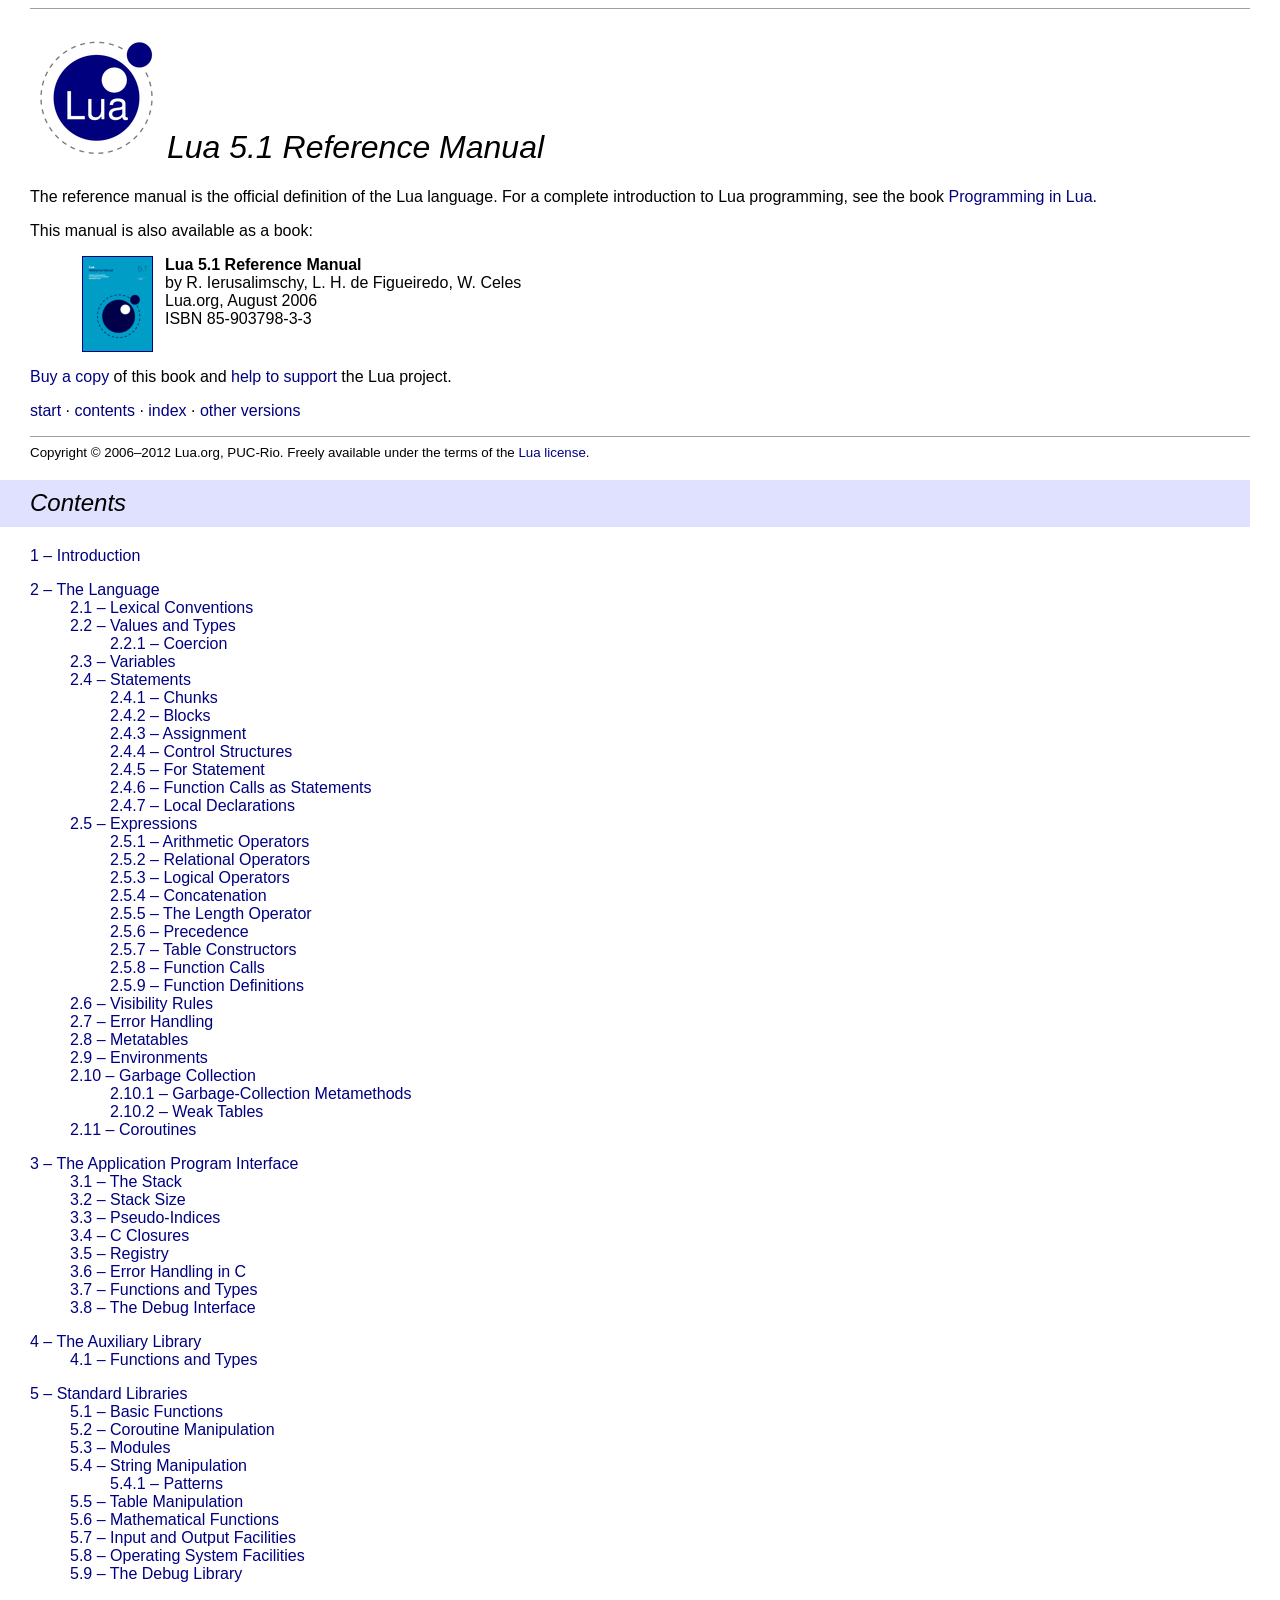
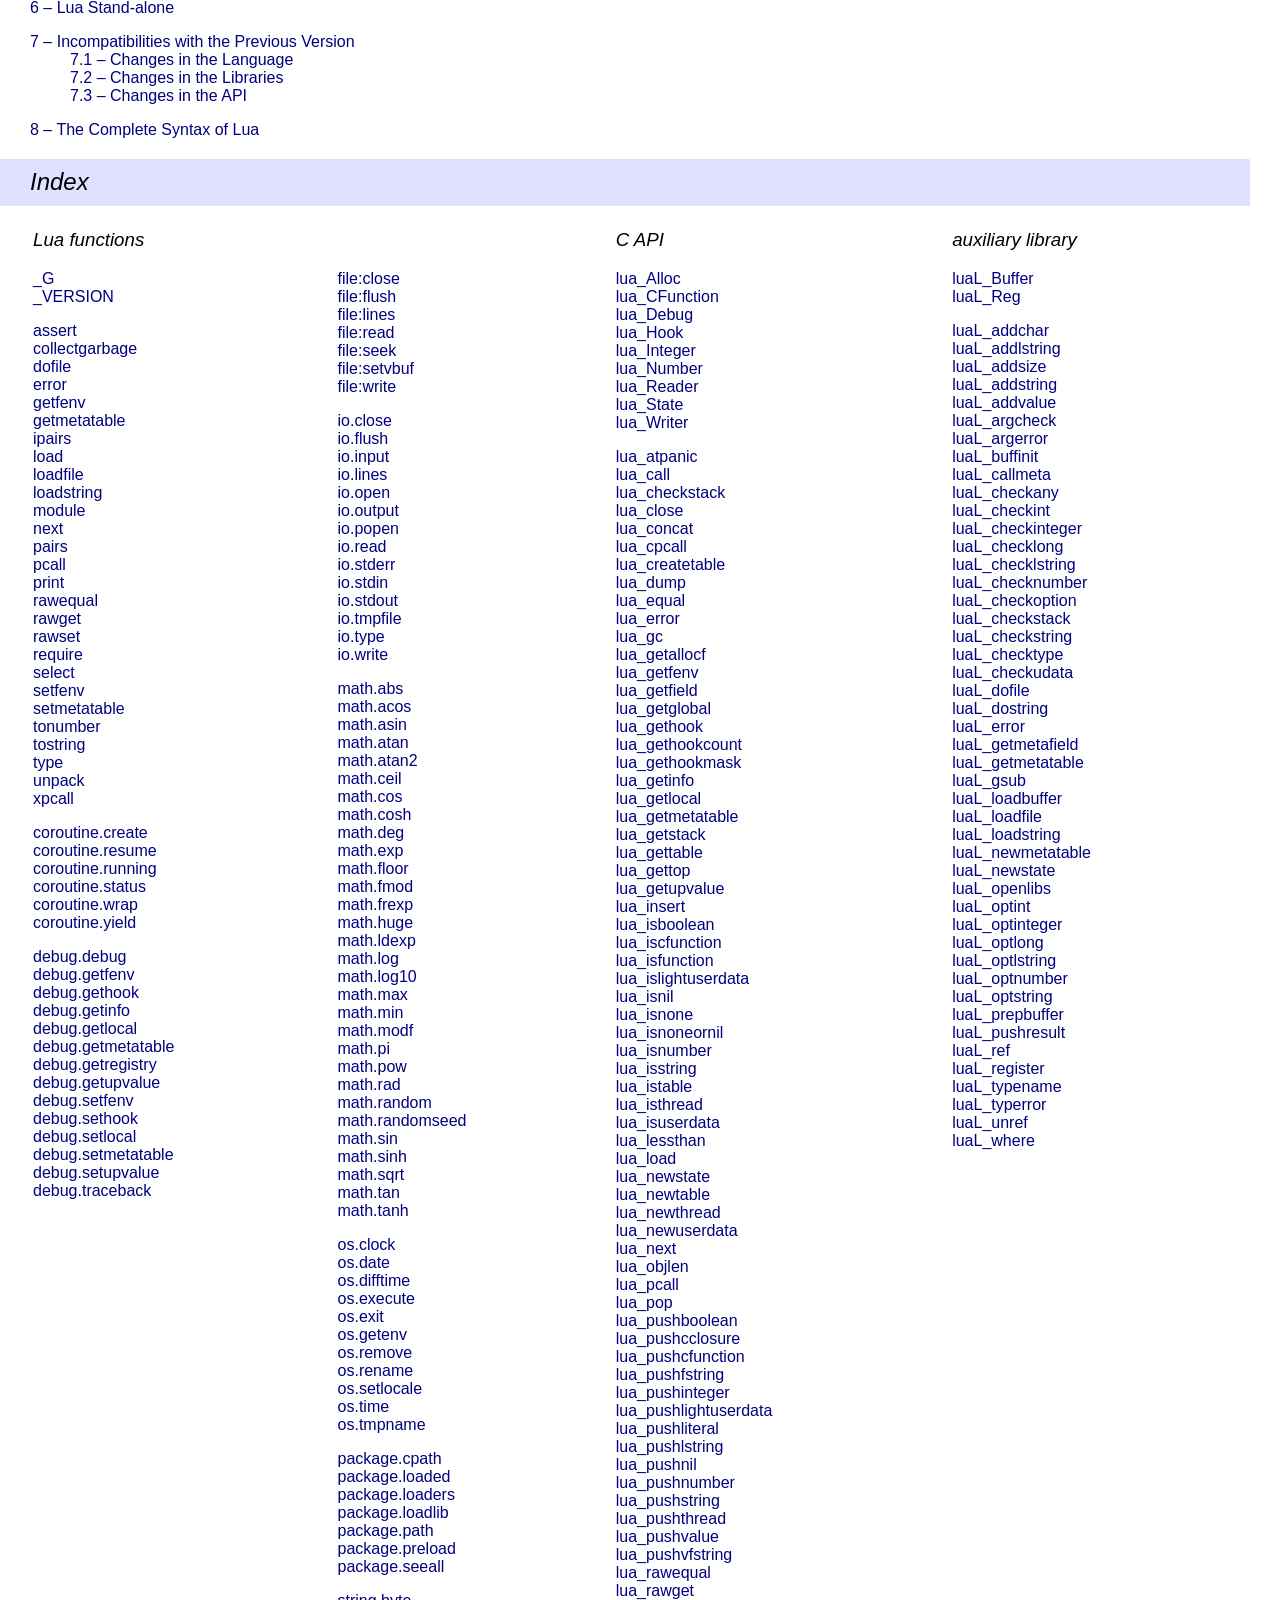
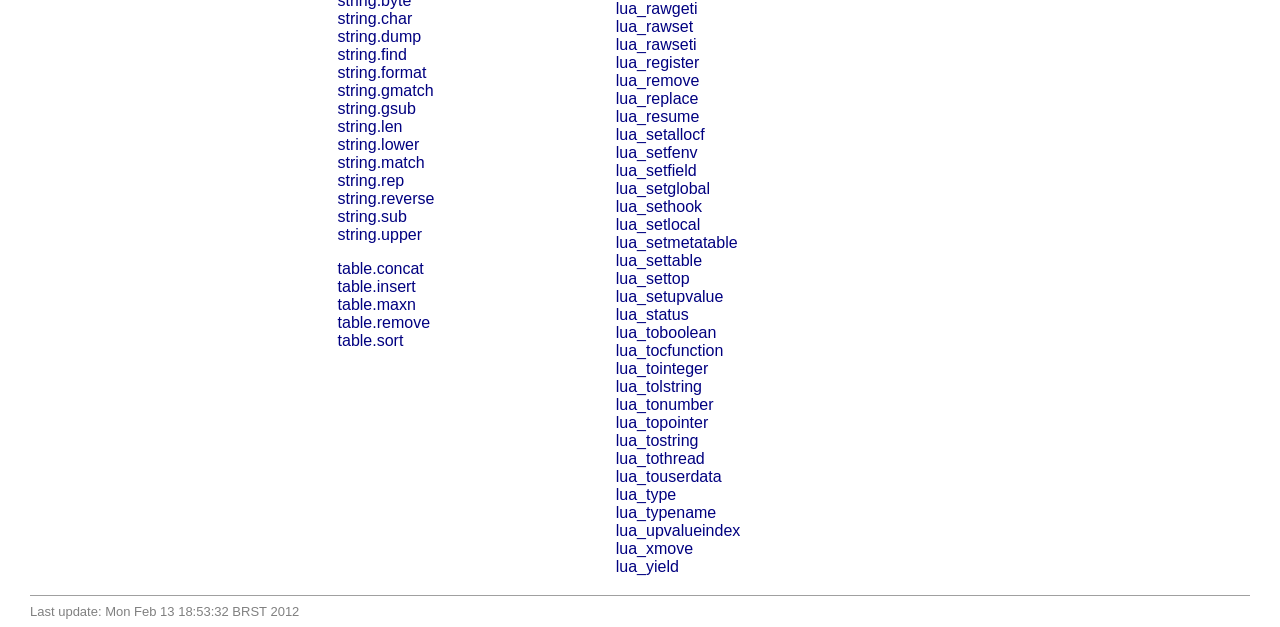
<file: kinoafisha/redis-stable/deps/lua/doc/contents.html>
<!DOCTYPE HTML PUBLIC "-//W3C//DTD HTML 4.01 Transitional//EN">
<HTML>
<HEAD>
<TITLE>Lua 5.1 Reference Manual - contents</TITLE>
<LINK REL="stylesheet" TYPE="text/css" HREF="lua.css">
<META HTTP-EQUIV="content-type" CONTENT="text/html; charset=utf-8">
<STYLE TYPE="text/css">
ul {
	list-style-type: none ;
}
</STYLE>
</HEAD>

<BODY>

<HR>
<H1>
<A HREF="http://www.lua.org/"><IMG SRC="logo.gif" ALT="" BORDER=0></A>
Lua 5.1 Reference Manual
</H1>

<P>
The reference manual is the official definition of the Lua language.
For a complete introduction to Lua programming, see the book
<A HREF="http://www.lua.org/docs.html#pil">Programming in Lua</A>.

<P>
This manual is also available as a book:
<BLOCKQUOTE>
<A HREF="http://www.amazon.com/exec/obidos/ASIN/8590379833/lua-indexmanual-20">
<IMG SRC="cover.png" ALT="" TITLE="buy from Amazon" BORDER=1 ALIGN="left" HSPACE=12>
</A>
<B>Lua 5.1 Reference Manual</B>
<BR>by R. Ierusalimschy, L. H. de Figueiredo, W. Celes
<BR>Lua.org, August 2006
<BR>ISBN 85-903798-3-3
<BR CLEAR="all">
</BLOCKQUOTE>

<P>
<A HREF="http://www.amazon.com/exec/obidos/ASIN/8590379833/lua-indexmanual-20">Buy a copy</A>
of this book and
<A HREF="http://www.lua.org/donations.html">help to support</A>
the Lua project.

<P>
<A HREF="manual.html">start</A>
&middot;
<A HREF="#contents">contents</A>
&middot;
<A HREF="#index">index</A>
&middot;
<A HREF="http://www.lua.org/manual/">other versions</A>
<HR>
<SMALL>
Copyright &copy; 2006&ndash;2012 Lua.org, PUC-Rio.
Freely available under the terms of the
<A HREF="http://www.lua.org/license.html">Lua license</A>.
</SMALL>

<H2><A NAME="contents">Contents</A></H2>
<UL style="padding: 0">
<LI><A HREF="manual.html">1 &ndash; Introduction</A>
<P>
<LI><A HREF="manual.html#2">2 &ndash; The Language</A>
<UL>
<LI><A HREF="manual.html#2.1">2.1 &ndash; Lexical Conventions</A>
<LI><A HREF="manual.html#2.2">2.2 &ndash; Values and Types</A>
<UL>
<LI><A HREF="manual.html#2.2.1">2.2.1 &ndash; Coercion</A>
</UL>
<LI><A HREF="manual.html#2.3">2.3 &ndash; Variables</A>
<LI><A HREF="manual.html#2.4">2.4 &ndash; Statements</A>
<UL>
<LI><A HREF="manual.html#2.4.1">2.4.1 &ndash; Chunks</A>
<LI><A HREF="manual.html#2.4.2">2.4.2 &ndash; Blocks</A>
<LI><A HREF="manual.html#2.4.3">2.4.3 &ndash; Assignment</A>
<LI><A HREF="manual.html#2.4.4">2.4.4 &ndash; Control Structures</A>
<LI><A HREF="manual.html#2.4.5">2.4.5 &ndash; For Statement</A>
<LI><A HREF="manual.html#2.4.6">2.4.6 &ndash; Function Calls as Statements</A>
<LI><A HREF="manual.html#2.4.7">2.4.7 &ndash; Local Declarations</A>
</UL>
<LI><A HREF="manual.html#2.5">2.5 &ndash; Expressions</A>
<UL>
<LI><A HREF="manual.html#2.5.1">2.5.1 &ndash; Arithmetic Operators</A>
<LI><A HREF="manual.html#2.5.2">2.5.2 &ndash; Relational Operators</A>
<LI><A HREF="manual.html#2.5.3">2.5.3 &ndash; Logical Operators</A>
<LI><A HREF="manual.html#2.5.4">2.5.4 &ndash; Concatenation</A>
<LI><A HREF="manual.html#2.5.5">2.5.5 &ndash; The Length Operator</A>
<LI><A HREF="manual.html#2.5.6">2.5.6 &ndash; Precedence</A>
<LI><A HREF="manual.html#2.5.7">2.5.7 &ndash; Table Constructors</A>
<LI><A HREF="manual.html#2.5.8">2.5.8 &ndash; Function Calls</A>
<LI><A HREF="manual.html#2.5.9">2.5.9 &ndash; Function Definitions</A>
</UL>
<LI><A HREF="manual.html#2.6">2.6 &ndash; Visibility Rules</A>
<LI><A HREF="manual.html#2.7">2.7 &ndash; Error Handling</A>
<LI><A HREF="manual.html#2.8">2.8 &ndash; Metatables</A>
<LI><A HREF="manual.html#2.9">2.9 &ndash; Environments</A>
<LI><A HREF="manual.html#2.10">2.10 &ndash; Garbage Collection</A>
<UL>
<LI><A HREF="manual.html#2.10.1">2.10.1 &ndash; Garbage-Collection Metamethods</A>
<LI><A HREF="manual.html#2.10.2">2.10.2 &ndash; Weak Tables</A>
</UL>
<LI><A HREF="manual.html#2.11">2.11 &ndash; Coroutines</A>
</UL>
<P>
<LI><A HREF="manual.html#3">3 &ndash; The Application Program Interface</A>
<UL>
<LI><A HREF="manual.html#3.1">3.1 &ndash; The Stack</A>
<LI><A HREF="manual.html#3.2">3.2 &ndash; Stack Size</A>
<LI><A HREF="manual.html#3.3">3.3 &ndash; Pseudo-Indices</A>
<LI><A HREF="manual.html#3.4">3.4 &ndash; C Closures</A>
<LI><A HREF="manual.html#3.5">3.5 &ndash; Registry</A>
<LI><A HREF="manual.html#3.6">3.6 &ndash; Error Handling in C</A>
<LI><A HREF="manual.html#3.7">3.7 &ndash; Functions and Types</A>
<LI><A HREF="manual.html#3.8">3.8 &ndash; The Debug Interface</A>
</UL>
<P>
<LI><A HREF="manual.html#4">4 &ndash; The Auxiliary Library</A>
<UL>
<LI><A HREF="manual.html#4.1">4.1 &ndash; Functions and Types</A>
</UL>
<P>
<LI><A HREF="manual.html#5">5 &ndash; Standard Libraries</A>
<UL>
<LI><A HREF="manual.html#5.1">5.1 &ndash; Basic Functions</A>
<LI><A HREF="manual.html#5.2">5.2 &ndash; Coroutine Manipulation</A>
<LI><A HREF="manual.html#5.3">5.3 &ndash; Modules</A>
<LI><A HREF="manual.html#5.4">5.4 &ndash; String Manipulation</A>
<UL>
<LI><A HREF="manual.html#5.4.1">5.4.1 &ndash; Patterns</A>
</UL>
<LI><A HREF="manual.html#5.5">5.5 &ndash; Table Manipulation</A>
<LI><A HREF="manual.html#5.6">5.6 &ndash; Mathematical Functions</A>
<LI><A HREF="manual.html#5.7">5.7 &ndash; Input and Output Facilities</A>
<LI><A HREF="manual.html#5.8">5.8 &ndash; Operating System Facilities</A>
<LI><A HREF="manual.html#5.9">5.9 &ndash; The Debug Library</A>
</UL>
<P>
<LI><A HREF="manual.html#6">6 &ndash; Lua Stand-alone</A>
<P>
<LI><A HREF="manual.html#7">7 &ndash; Incompatibilities with the Previous Version</A>
<UL>
<LI><A HREF="manual.html#7.1">7.1 &ndash; Changes in the Language</A>
<LI><A HREF="manual.html#7.2">7.2 &ndash; Changes in the Libraries</A>
<LI><A HREF="manual.html#7.3">7.3 &ndash; Changes in the API</A>
</UL>
<P>
<LI><A HREF="manual.html#8">8 &ndash; The Complete Syntax of Lua</A>
</UL>

<H2><A NAME="index">Index</A></H2>
<TABLE WIDTH="100%">
<TR VALIGN="top">
<TD>
<H3><A NAME="functions">Lua functions</A></H3>
<A HREF="manual.html#pdf-_G">_G</A><BR>
<A HREF="manual.html#pdf-_VERSION">_VERSION</A><BR>
<P>

<A HREF="manual.html#pdf-assert">assert</A><BR>
<A HREF="manual.html#pdf-collectgarbage">collectgarbage</A><BR>
<A HREF="manual.html#pdf-dofile">dofile</A><BR>
<A HREF="manual.html#pdf-error">error</A><BR>
<A HREF="manual.html#pdf-getfenv">getfenv</A><BR>
<A HREF="manual.html#pdf-getmetatable">getmetatable</A><BR>
<A HREF="manual.html#pdf-ipairs">ipairs</A><BR>
<A HREF="manual.html#pdf-load">load</A><BR>
<A HREF="manual.html#pdf-loadfile">loadfile</A><BR>
<A HREF="manual.html#pdf-loadstring">loadstring</A><BR>
<A HREF="manual.html#pdf-module">module</A><BR>
<A HREF="manual.html#pdf-next">next</A><BR>
<A HREF="manual.html#pdf-pairs">pairs</A><BR>
<A HREF="manual.html#pdf-pcall">pcall</A><BR>
<A HREF="manual.html#pdf-print">print</A><BR>
<A HREF="manual.html#pdf-rawequal">rawequal</A><BR>
<A HREF="manual.html#pdf-rawget">rawget</A><BR>
<A HREF="manual.html#pdf-rawset">rawset</A><BR>
<A HREF="manual.html#pdf-require">require</A><BR>
<A HREF="manual.html#pdf-select">select</A><BR>
<A HREF="manual.html#pdf-setfenv">setfenv</A><BR>
<A HREF="manual.html#pdf-setmetatable">setmetatable</A><BR>
<A HREF="manual.html#pdf-tonumber">tonumber</A><BR>
<A HREF="manual.html#pdf-tostring">tostring</A><BR>
<A HREF="manual.html#pdf-type">type</A><BR>
<A HREF="manual.html#pdf-unpack">unpack</A><BR>
<A HREF="manual.html#pdf-xpcall">xpcall</A><BR>
<P>

<A HREF="manual.html#pdf-coroutine.create">coroutine.create</A><BR>
<A HREF="manual.html#pdf-coroutine.resume">coroutine.resume</A><BR>
<A HREF="manual.html#pdf-coroutine.running">coroutine.running</A><BR>
<A HREF="manual.html#pdf-coroutine.status">coroutine.status</A><BR>
<A HREF="manual.html#pdf-coroutine.wrap">coroutine.wrap</A><BR>
<A HREF="manual.html#pdf-coroutine.yield">coroutine.yield</A><BR>
<P>

<A HREF="manual.html#pdf-debug.debug">debug.debug</A><BR>
<A HREF="manual.html#pdf-debug.getfenv">debug.getfenv</A><BR>
<A HREF="manual.html#pdf-debug.gethook">debug.gethook</A><BR>
<A HREF="manual.html#pdf-debug.getinfo">debug.getinfo</A><BR>
<A HREF="manual.html#pdf-debug.getlocal">debug.getlocal</A><BR>
<A HREF="manual.html#pdf-debug.getmetatable">debug.getmetatable</A><BR>
<A HREF="manual.html#pdf-debug.getregistry">debug.getregistry</A><BR>
<A HREF="manual.html#pdf-debug.getupvalue">debug.getupvalue</A><BR>
<A HREF="manual.html#pdf-debug.setfenv">debug.setfenv</A><BR>
<A HREF="manual.html#pdf-debug.sethook">debug.sethook</A><BR>
<A HREF="manual.html#pdf-debug.setlocal">debug.setlocal</A><BR>
<A HREF="manual.html#pdf-debug.setmetatable">debug.setmetatable</A><BR>
<A HREF="manual.html#pdf-debug.setupvalue">debug.setupvalue</A><BR>
<A HREF="manual.html#pdf-debug.traceback">debug.traceback</A><BR>

</TD>
<TD>
<H3>&nbsp;</H3>
<A HREF="manual.html#pdf-file:close">file:close</A><BR>
<A HREF="manual.html#pdf-file:flush">file:flush</A><BR>
<A HREF="manual.html#pdf-file:lines">file:lines</A><BR>
<A HREF="manual.html#pdf-file:read">file:read</A><BR>
<A HREF="manual.html#pdf-file:seek">file:seek</A><BR>
<A HREF="manual.html#pdf-file:setvbuf">file:setvbuf</A><BR>
<A HREF="manual.html#pdf-file:write">file:write</A><BR>
<P>

<A HREF="manual.html#pdf-io.close">io.close</A><BR>
<A HREF="manual.html#pdf-io.flush">io.flush</A><BR>
<A HREF="manual.html#pdf-io.input">io.input</A><BR>
<A HREF="manual.html#pdf-io.lines">io.lines</A><BR>
<A HREF="manual.html#pdf-io.open">io.open</A><BR>
<A HREF="manual.html#pdf-io.output">io.output</A><BR>
<A HREF="manual.html#pdf-io.popen">io.popen</A><BR>
<A HREF="manual.html#pdf-io.read">io.read</A><BR>
<A HREF="manual.html#pdf-io.stderr">io.stderr</A><BR>
<A HREF="manual.html#pdf-io.stdin">io.stdin</A><BR>
<A HREF="manual.html#pdf-io.stdout">io.stdout</A><BR>
<A HREF="manual.html#pdf-io.tmpfile">io.tmpfile</A><BR>
<A HREF="manual.html#pdf-io.type">io.type</A><BR>
<A HREF="manual.html#pdf-io.write">io.write</A><BR>
<P>

<A HREF="manual.html#pdf-math.abs">math.abs</A><BR>
<A HREF="manual.html#pdf-math.acos">math.acos</A><BR>
<A HREF="manual.html#pdf-math.asin">math.asin</A><BR>
<A HREF="manual.html#pdf-math.atan">math.atan</A><BR>
<A HREF="manual.html#pdf-math.atan2">math.atan2</A><BR>
<A HREF="manual.html#pdf-math.ceil">math.ceil</A><BR>
<A HREF="manual.html#pdf-math.cos">math.cos</A><BR>
<A HREF="manual.html#pdf-math.cosh">math.cosh</A><BR>
<A HREF="manual.html#pdf-math.deg">math.deg</A><BR>
<A HREF="manual.html#pdf-math.exp">math.exp</A><BR>
<A HREF="manual.html#pdf-math.floor">math.floor</A><BR>
<A HREF="manual.html#pdf-math.fmod">math.fmod</A><BR>
<A HREF="manual.html#pdf-math.frexp">math.frexp</A><BR>
<A HREF="manual.html#pdf-math.huge">math.huge</A><BR>
<A HREF="manual.html#pdf-math.ldexp">math.ldexp</A><BR>
<A HREF="manual.html#pdf-math.log">math.log</A><BR>
<A HREF="manual.html#pdf-math.log10">math.log10</A><BR>
<A HREF="manual.html#pdf-math.max">math.max</A><BR>
<A HREF="manual.html#pdf-math.min">math.min</A><BR>
<A HREF="manual.html#pdf-math.modf">math.modf</A><BR>
<A HREF="manual.html#pdf-math.pi">math.pi</A><BR>
<A HREF="manual.html#pdf-math.pow">math.pow</A><BR>
<A HREF="manual.html#pdf-math.rad">math.rad</A><BR>
<A HREF="manual.html#pdf-math.random">math.random</A><BR>
<A HREF="manual.html#pdf-math.randomseed">math.randomseed</A><BR>
<A HREF="manual.html#pdf-math.sin">math.sin</A><BR>
<A HREF="manual.html#pdf-math.sinh">math.sinh</A><BR>
<A HREF="manual.html#pdf-math.sqrt">math.sqrt</A><BR>
<A HREF="manual.html#pdf-math.tan">math.tan</A><BR>
<A HREF="manual.html#pdf-math.tanh">math.tanh</A><BR>
<P>

<A HREF="manual.html#pdf-os.clock">os.clock</A><BR>
<A HREF="manual.html#pdf-os.date">os.date</A><BR>
<A HREF="manual.html#pdf-os.difftime">os.difftime</A><BR>
<A HREF="manual.html#pdf-os.execute">os.execute</A><BR>
<A HREF="manual.html#pdf-os.exit">os.exit</A><BR>
<A HREF="manual.html#pdf-os.getenv">os.getenv</A><BR>
<A HREF="manual.html#pdf-os.remove">os.remove</A><BR>
<A HREF="manual.html#pdf-os.rename">os.rename</A><BR>
<A HREF="manual.html#pdf-os.setlocale">os.setlocale</A><BR>
<A HREF="manual.html#pdf-os.time">os.time</A><BR>
<A HREF="manual.html#pdf-os.tmpname">os.tmpname</A><BR>
<P>

<A HREF="manual.html#pdf-package.cpath">package.cpath</A><BR>
<A HREF="manual.html#pdf-package.loaded">package.loaded</A><BR>
<A HREF="manual.html#pdf-package.loaders">package.loaders</A><BR>
<A HREF="manual.html#pdf-package.loadlib">package.loadlib</A><BR>
<A HREF="manual.html#pdf-package.path">package.path</A><BR>
<A HREF="manual.html#pdf-package.preload">package.preload</A><BR>
<A HREF="manual.html#pdf-package.seeall">package.seeall</A><BR>
<P>

<A HREF="manual.html#pdf-string.byte">string.byte</A><BR>
<A HREF="manual.html#pdf-string.char">string.char</A><BR>
<A HREF="manual.html#pdf-string.dump">string.dump</A><BR>
<A HREF="manual.html#pdf-string.find">string.find</A><BR>
<A HREF="manual.html#pdf-string.format">string.format</A><BR>
<A HREF="manual.html#pdf-string.gmatch">string.gmatch</A><BR>
<A HREF="manual.html#pdf-string.gsub">string.gsub</A><BR>
<A HREF="manual.html#pdf-string.len">string.len</A><BR>
<A HREF="manual.html#pdf-string.lower">string.lower</A><BR>
<A HREF="manual.html#pdf-string.match">string.match</A><BR>
<A HREF="manual.html#pdf-string.rep">string.rep</A><BR>
<A HREF="manual.html#pdf-string.reverse">string.reverse</A><BR>
<A HREF="manual.html#pdf-string.sub">string.sub</A><BR>
<A HREF="manual.html#pdf-string.upper">string.upper</A><BR>
<P>

<A HREF="manual.html#pdf-table.concat">table.concat</A><BR>
<A HREF="manual.html#pdf-table.insert">table.insert</A><BR>
<A HREF="manual.html#pdf-table.maxn">table.maxn</A><BR>
<A HREF="manual.html#pdf-table.remove">table.remove</A><BR>
<A HREF="manual.html#pdf-table.sort">table.sort</A><BR>

</TD>
<TD>
<H3>C API</H3>
<A HREF="manual.html#lua_Alloc">lua_Alloc</A><BR>
<A HREF="manual.html#lua_CFunction">lua_CFunction</A><BR>
<A HREF="manual.html#lua_Debug">lua_Debug</A><BR>
<A HREF="manual.html#lua_Hook">lua_Hook</A><BR>
<A HREF="manual.html#lua_Integer">lua_Integer</A><BR>
<A HREF="manual.html#lua_Number">lua_Number</A><BR>
<A HREF="manual.html#lua_Reader">lua_Reader</A><BR>
<A HREF="manual.html#lua_State">lua_State</A><BR>
<A HREF="manual.html#lua_Writer">lua_Writer</A><BR>
<P>

<A HREF="manual.html#lua_atpanic">lua_atpanic</A><BR>
<A HREF="manual.html#lua_call">lua_call</A><BR>
<A HREF="manual.html#lua_checkstack">lua_checkstack</A><BR>
<A HREF="manual.html#lua_close">lua_close</A><BR>
<A HREF="manual.html#lua_concat">lua_concat</A><BR>
<A HREF="manual.html#lua_cpcall">lua_cpcall</A><BR>
<A HREF="manual.html#lua_createtable">lua_createtable</A><BR>
<A HREF="manual.html#lua_dump">lua_dump</A><BR>
<A HREF="manual.html#lua_equal">lua_equal</A><BR>
<A HREF="manual.html#lua_error">lua_error</A><BR>
<A HREF="manual.html#lua_gc">lua_gc</A><BR>
<A HREF="manual.html#lua_getallocf">lua_getallocf</A><BR>
<A HREF="manual.html#lua_getfenv">lua_getfenv</A><BR>
<A HREF="manual.html#lua_getfield">lua_getfield</A><BR>
<A HREF="manual.html#lua_getglobal">lua_getglobal</A><BR>
<A HREF="manual.html#lua_gethook">lua_gethook</A><BR>
<A HREF="manual.html#lua_gethookcount">lua_gethookcount</A><BR>
<A HREF="manual.html#lua_gethookmask">lua_gethookmask</A><BR>
<A HREF="manual.html#lua_getinfo">lua_getinfo</A><BR>
<A HREF="manual.html#lua_getlocal">lua_getlocal</A><BR>
<A HREF="manual.html#lua_getmetatable">lua_getmetatable</A><BR>
<A HREF="manual.html#lua_getstack">lua_getstack</A><BR>
<A HREF="manual.html#lua_gettable">lua_gettable</A><BR>
<A HREF="manual.html#lua_gettop">lua_gettop</A><BR>
<A HREF="manual.html#lua_getupvalue">lua_getupvalue</A><BR>
<A HREF="manual.html#lua_insert">lua_insert</A><BR>
<A HREF="manual.html#lua_isboolean">lua_isboolean</A><BR>
<A HREF="manual.html#lua_iscfunction">lua_iscfunction</A><BR>
<A HREF="manual.html#lua_isfunction">lua_isfunction</A><BR>
<A HREF="manual.html#lua_islightuserdata">lua_islightuserdata</A><BR>
<A HREF="manual.html#lua_isnil">lua_isnil</A><BR>
<A HREF="manual.html#lua_isnone">lua_isnone</A><BR>
<A HREF="manual.html#lua_isnoneornil">lua_isnoneornil</A><BR>
<A HREF="manual.html#lua_isnumber">lua_isnumber</A><BR>
<A HREF="manual.html#lua_isstring">lua_isstring</A><BR>
<A HREF="manual.html#lua_istable">lua_istable</A><BR>
<A HREF="manual.html#lua_isthread">lua_isthread</A><BR>
<A HREF="manual.html#lua_isuserdata">lua_isuserdata</A><BR>
<A HREF="manual.html#lua_lessthan">lua_lessthan</A><BR>
<A HREF="manual.html#lua_load">lua_load</A><BR>
<A HREF="manual.html#lua_newstate">lua_newstate</A><BR>
<A HREF="manual.html#lua_newtable">lua_newtable</A><BR>
<A HREF="manual.html#lua_newthread">lua_newthread</A><BR>
<A HREF="manual.html#lua_newuserdata">lua_newuserdata</A><BR>
<A HREF="manual.html#lua_next">lua_next</A><BR>
<A HREF="manual.html#lua_objlen">lua_objlen</A><BR>
<A HREF="manual.html#lua_pcall">lua_pcall</A><BR>
<A HREF="manual.html#lua_pop">lua_pop</A><BR>
<A HREF="manual.html#lua_pushboolean">lua_pushboolean</A><BR>
<A HREF="manual.html#lua_pushcclosure">lua_pushcclosure</A><BR>
<A HREF="manual.html#lua_pushcfunction">lua_pushcfunction</A><BR>
<A HREF="manual.html#lua_pushfstring">lua_pushfstring</A><BR>
<A HREF="manual.html#lua_pushinteger">lua_pushinteger</A><BR>
<A HREF="manual.html#lua_pushlightuserdata">lua_pushlightuserdata</A><BR>
<A HREF="manual.html#lua_pushliteral">lua_pushliteral</A><BR>
<A HREF="manual.html#lua_pushlstring">lua_pushlstring</A><BR>
<A HREF="manual.html#lua_pushnil">lua_pushnil</A><BR>
<A HREF="manual.html#lua_pushnumber">lua_pushnumber</A><BR>
<A HREF="manual.html#lua_pushstring">lua_pushstring</A><BR>
<A HREF="manual.html#lua_pushthread">lua_pushthread</A><BR>
<A HREF="manual.html#lua_pushvalue">lua_pushvalue</A><BR>
<A HREF="manual.html#lua_pushvfstring">lua_pushvfstring</A><BR>
<A HREF="manual.html#lua_rawequal">lua_rawequal</A><BR>
<A HREF="manual.html#lua_rawget">lua_rawget</A><BR>
<A HREF="manual.html#lua_rawgeti">lua_rawgeti</A><BR>
<A HREF="manual.html#lua_rawset">lua_rawset</A><BR>
<A HREF="manual.html#lua_rawseti">lua_rawseti</A><BR>
<A HREF="manual.html#lua_register">lua_register</A><BR>
<A HREF="manual.html#lua_remove">lua_remove</A><BR>
<A HREF="manual.html#lua_replace">lua_replace</A><BR>
<A HREF="manual.html#lua_resume">lua_resume</A><BR>
<A HREF="manual.html#lua_setallocf">lua_setallocf</A><BR>
<A HREF="manual.html#lua_setfenv">lua_setfenv</A><BR>
<A HREF="manual.html#lua_setfield">lua_setfield</A><BR>
<A HREF="manual.html#lua_setglobal">lua_setglobal</A><BR>
<A HREF="manual.html#lua_sethook">lua_sethook</A><BR>
<A HREF="manual.html#lua_setlocal">lua_setlocal</A><BR>
<A HREF="manual.html#lua_setmetatable">lua_setmetatable</A><BR>
<A HREF="manual.html#lua_settable">lua_settable</A><BR>
<A HREF="manual.html#lua_settop">lua_settop</A><BR>
<A HREF="manual.html#lua_setupvalue">lua_setupvalue</A><BR>
<A HREF="manual.html#lua_status">lua_status</A><BR>
<A HREF="manual.html#lua_toboolean">lua_toboolean</A><BR>
<A HREF="manual.html#lua_tocfunction">lua_tocfunction</A><BR>
<A HREF="manual.html#lua_tointeger">lua_tointeger</A><BR>
<A HREF="manual.html#lua_tolstring">lua_tolstring</A><BR>
<A HREF="manual.html#lua_tonumber">lua_tonumber</A><BR>
<A HREF="manual.html#lua_topointer">lua_topointer</A><BR>
<A HREF="manual.html#lua_tostring">lua_tostring</A><BR>
<A HREF="manual.html#lua_tothread">lua_tothread</A><BR>
<A HREF="manual.html#lua_touserdata">lua_touserdata</A><BR>
<A HREF="manual.html#lua_type">lua_type</A><BR>
<A HREF="manual.html#lua_typename">lua_typename</A><BR>
<A HREF="manual.html#lua_upvalueindex">lua_upvalueindex</A><BR>
<A HREF="manual.html#lua_xmove">lua_xmove</A><BR>
<A HREF="manual.html#lua_yield">lua_yield</A><BR>

</TD>
<TD>
<H3>auxiliary library</H3>
<A HREF="manual.html#luaL_Buffer">luaL_Buffer</A><BR>
<A HREF="manual.html#luaL_Reg">luaL_Reg</A><BR>
<P>

<A HREF="manual.html#luaL_addchar">luaL_addchar</A><BR>
<A HREF="manual.html#luaL_addlstring">luaL_addlstring</A><BR>
<A HREF="manual.html#luaL_addsize">luaL_addsize</A><BR>
<A HREF="manual.html#luaL_addstring">luaL_addstring</A><BR>
<A HREF="manual.html#luaL_addvalue">luaL_addvalue</A><BR>
<A HREF="manual.html#luaL_argcheck">luaL_argcheck</A><BR>
<A HREF="manual.html#luaL_argerror">luaL_argerror</A><BR>
<A HREF="manual.html#luaL_buffinit">luaL_buffinit</A><BR>
<A HREF="manual.html#luaL_callmeta">luaL_callmeta</A><BR>
<A HREF="manual.html#luaL_checkany">luaL_checkany</A><BR>
<A HREF="manual.html#luaL_checkint">luaL_checkint</A><BR>
<A HREF="manual.html#luaL_checkinteger">luaL_checkinteger</A><BR>
<A HREF="manual.html#luaL_checklong">luaL_checklong</A><BR>
<A HREF="manual.html#luaL_checklstring">luaL_checklstring</A><BR>
<A HREF="manual.html#luaL_checknumber">luaL_checknumber</A><BR>
<A HREF="manual.html#luaL_checkoption">luaL_checkoption</A><BR>
<A HREF="manual.html#luaL_checkstack">luaL_checkstack</A><BR>
<A HREF="manual.html#luaL_checkstring">luaL_checkstring</A><BR>
<A HREF="manual.html#luaL_checktype">luaL_checktype</A><BR>
<A HREF="manual.html#luaL_checkudata">luaL_checkudata</A><BR>
<A HREF="manual.html#luaL_dofile">luaL_dofile</A><BR>
<A HREF="manual.html#luaL_dostring">luaL_dostring</A><BR>
<A HREF="manual.html#luaL_error">luaL_error</A><BR>
<A HREF="manual.html#luaL_getmetafield">luaL_getmetafield</A><BR>
<A HREF="manual.html#luaL_getmetatable">luaL_getmetatable</A><BR>
<A HREF="manual.html#luaL_gsub">luaL_gsub</A><BR>
<A HREF="manual.html#luaL_loadbuffer">luaL_loadbuffer</A><BR>
<A HREF="manual.html#luaL_loadfile">luaL_loadfile</A><BR>
<A HREF="manual.html#luaL_loadstring">luaL_loadstring</A><BR>
<A HREF="manual.html#luaL_newmetatable">luaL_newmetatable</A><BR>
<A HREF="manual.html#luaL_newstate">luaL_newstate</A><BR>
<A HREF="manual.html#luaL_openlibs">luaL_openlibs</A><BR>
<A HREF="manual.html#luaL_optint">luaL_optint</A><BR>
<A HREF="manual.html#luaL_optinteger">luaL_optinteger</A><BR>
<A HREF="manual.html#luaL_optlong">luaL_optlong</A><BR>
<A HREF="manual.html#luaL_optlstring">luaL_optlstring</A><BR>
<A HREF="manual.html#luaL_optnumber">luaL_optnumber</A><BR>
<A HREF="manual.html#luaL_optstring">luaL_optstring</A><BR>
<A HREF="manual.html#luaL_prepbuffer">luaL_prepbuffer</A><BR>
<A HREF="manual.html#luaL_pushresult">luaL_pushresult</A><BR>
<A HREF="manual.html#luaL_ref">luaL_ref</A><BR>
<A HREF="manual.html#luaL_register">luaL_register</A><BR>
<A HREF="manual.html#luaL_typename">luaL_typename</A><BR>
<A HREF="manual.html#luaL_typerror">luaL_typerror</A><BR>
<A HREF="manual.html#luaL_unref">luaL_unref</A><BR>
<A HREF="manual.html#luaL_where">luaL_where</A><BR>

</TD>
</TR>
</TABLE>
<P>

<HR>
<SMALL CLASS="footer">
Last update:
Mon Feb 13 18:53:32 BRST 2012
</SMALL>
<!--
Last change: revised for Lua 5.1.5
-->

</BODY>
</HTML>
</file>
<file: kinoafisha/redis-stable/deps/lua/doc/lua.css>
body {
	color: #000000 ;
	background-color: #FFFFFF ;
	font-family: Helvetica, Arial, sans-serif ;
	text-align: justify ;
	margin-right: 30px ;
	margin-left: 30px ;
}

h1, h2, h3, h4 {
	font-family: Verdana, Geneva, sans-serif ;
	font-weight: normal ;
	font-style: italic ;
}

h2 {
	padding-top: 0.4em ;
	padding-bottom: 0.4em ;
	padding-left: 30px ;
	padding-right: 30px ;
	margin-left: -30px ;
	background-color: #E0E0FF ;
}

h3 {
	padding-left: 0.5em ;
	border-left: solid #E0E0FF 1em ;
}

table h3 {
	padding-left: 0px ;
	border-left: none ;
}

a:link {
	color: #000080 ;
	background-color: inherit ;
	text-decoration: none ;
}

a:visited {
	background-color: inherit ;
	text-decoration: none ;
}

a:link:hover, a:visited:hover {
	color: #000080 ;
	background-color: #E0E0FF ;
}

a:link:active, a:visited:active {
	color: #FF0000 ;
}

hr {
	border: 0 ;
	height: 1px ;
	color: #a0a0a0 ;
	background-color: #a0a0a0 ;
}

:target {
	background-color: #F8F8F8 ;
	padding: 8px ;
	border: solid #a0a0a0 2px ;
}

.footer {
	color: gray ;
	font-size: small ;
}

input[type=text] {
	border: solid #a0a0a0 2px ;
	border-radius: 2em ;
	-moz-border-radius: 2em ;
	background-image: url('images/search.png') ;
	background-repeat: no-repeat;
	background-position: 4px center ;
	padding-left: 20px ;
	height: 2em ;
}
</file>
